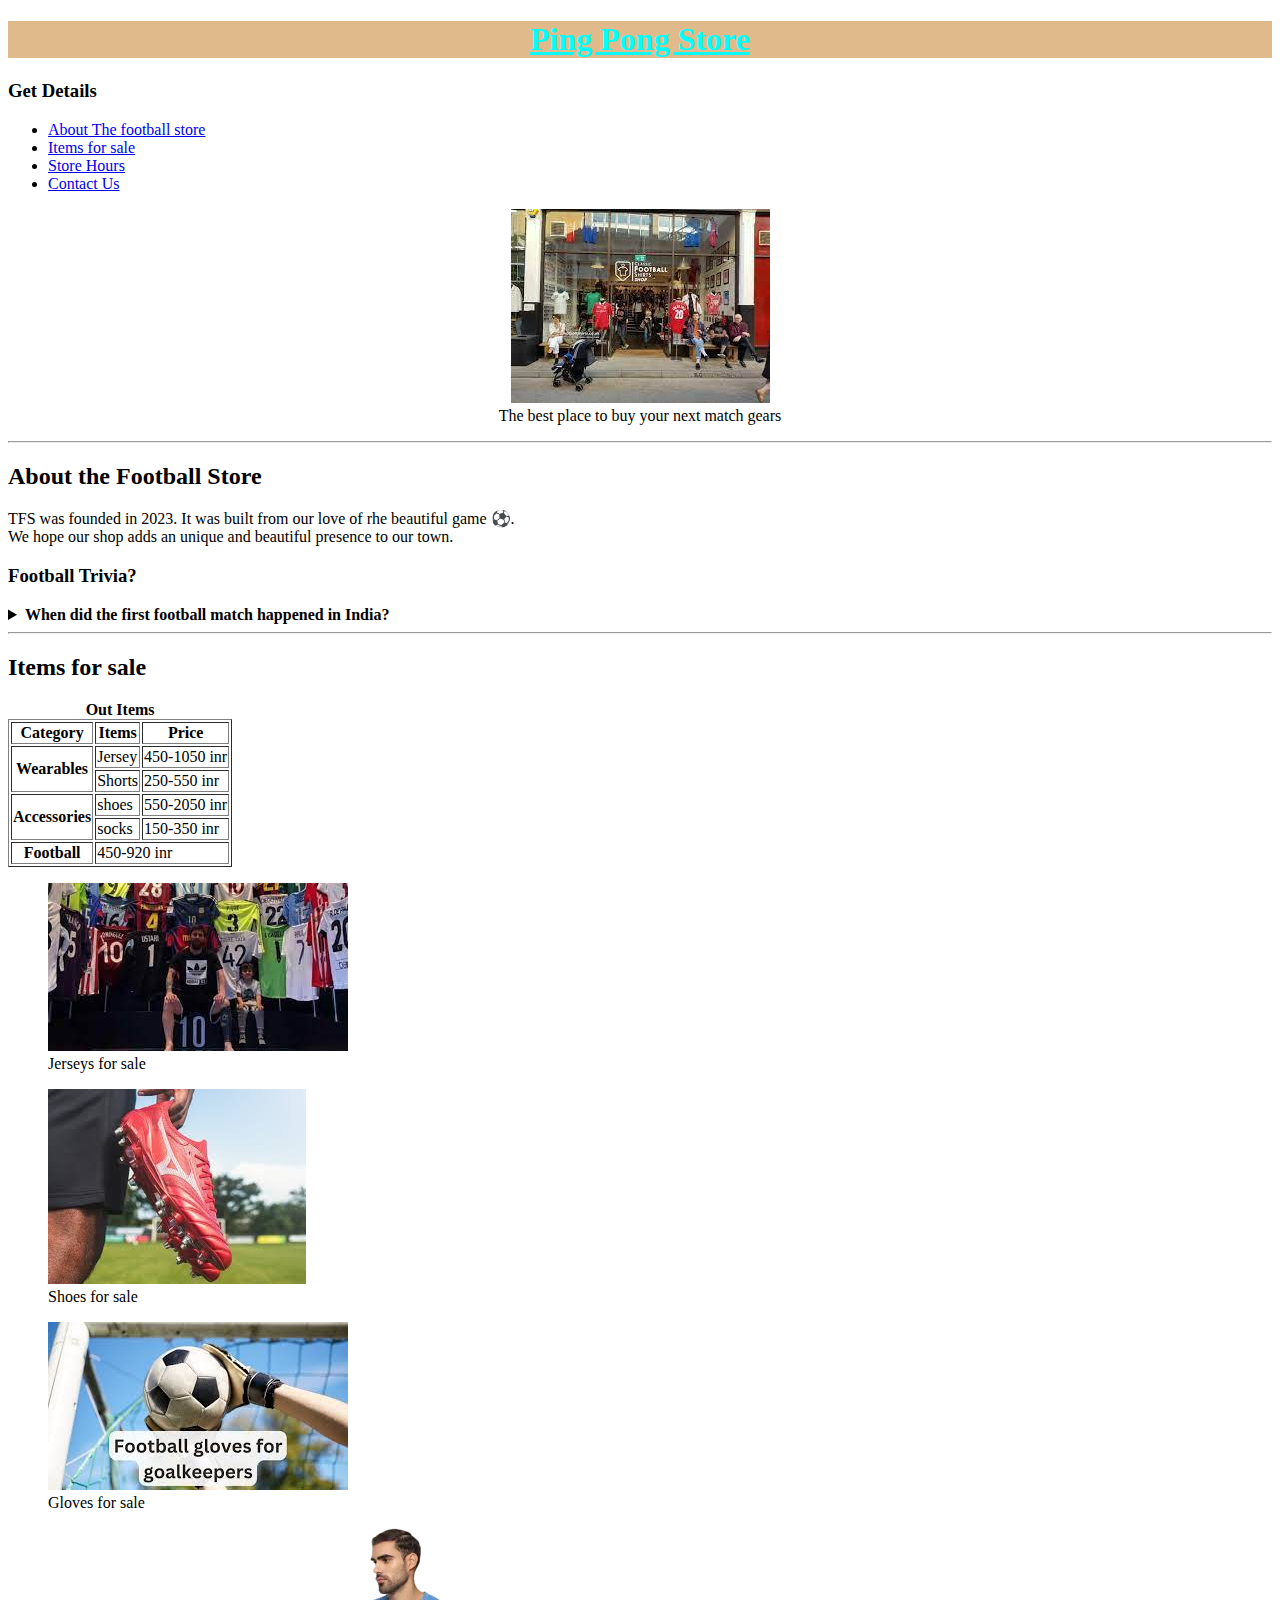
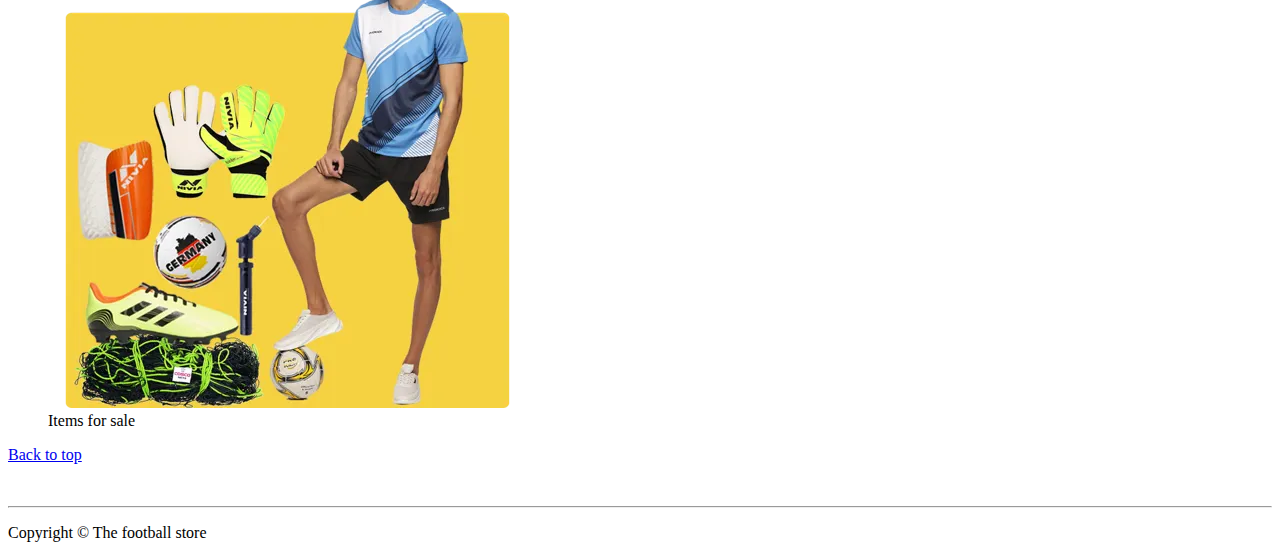
<file: index.html>
<!DOCTYPE html>
<html lang="en">
<head>
    <meta charset="UTF-8">
    <meta name="viewport" content="width=device-width, initial-scale=1.0">
    <title>The Football Store</title>
    <link rel="stylesheet" href="style.css">
</head>
<body>
    <header>
       <center>
        <h1 id="main">Ping Pong Store</h1>
       </center>
       <nav aria-label="Primary Navigation"></nav>
       <h3>Get Details</h3>
       <ul>
          <li>
                 <a href="#About">About The football store</a>
          </li>
          <li>
                 <a href="#items">Items for sale</a>
          </li>
          <li>
               <a href="Hours.html">Store Hours</a>
          </li>
          <li>
               <a href="Contact.html">Contact Us</a>
          </li>
       </ul>
    </nav>
    <center><figure>
        <img src="store.jpg" alt="store">
        <figcaption>The best place to buy your next match gears</figcaption>

    </figure></center>
    </header>
    <hr>
    <main>
        <article id="About">
            <h2>About the Football Store</h2>
            <p>TFS was founded in 2023. It was built from our love of rhe beautiful game ⚽.
            <br>
            We hope our shop adds an unique and beautiful presence to our town.</p>
            <h3>Football Trivia?</h4>
                <details>
                    <summary><b>When did the first football match happened in India?</b></summary>
                    <p><b>The Durand Cup,first held in Shimla in 1888,was the foest Indian football competition</b></p>
                </details>

        </article>
        <hr>
    </main>
      <article id="items">
        <h2>Items for sale</h2>
        <table border="1">
            <caption><b>Out Items</b></caption>
            <thead>
                 <tr>
                    <th scope="col">Category</th>
                    <th scope="col">Items</th>
                    <th scope="col">Price</th>
                 </tr>
            </thead>
            <tbody>
                <tr>
                    <th scope="row" rowspan="2">Wearables</th>
                    <td>Jersey</td>
                    <td>450-1050 inr</td>
                </tr>
                <tr>
                    <td>Shorts</td>
                    <td>250-550 inr</td>
                </tr>
                <tr>
                    <th scope="row" rowspan="2">Accessories</th>
                    <td>shoes</td>
                    <td>550-2050 inr</td>
                </tr>
                <tr>
                    <td>socks</td>
                    <td>150-350 inr</td>
                </tr>
                <tr>
                    <th>Football</th>
                    <td colspan="2">450-920 inr</th>
                </tr>
            </tbody>
            
        </table>
        <figure>
            <img src="jersey.jpeg" alt="">
            <figcaption>Jerseys for sale</figcaption>
        </figure>

        <figure>
            <img src="shoes.jpeg" alt="">
            <figcaption>Shoes for sale</figcaption>
        </figure>


        <figure>
            <img src="glovess.jpeg" alt="">
            <figcaption>Gloves for sale</figcaption>
        </figure>

        <figure>
            <img src="Football.png" alt="">
            <figcaption>Items for sale</figcaption>
        </figure>
      </article>
      <footer>
        <p>
            <a href="#">Back to top</a>
        </p>
        <br>
        <hr>
        <p>
            Copyright &copy; The football store 
        </p>
      </footer>
      
</body>
</html>
</file>
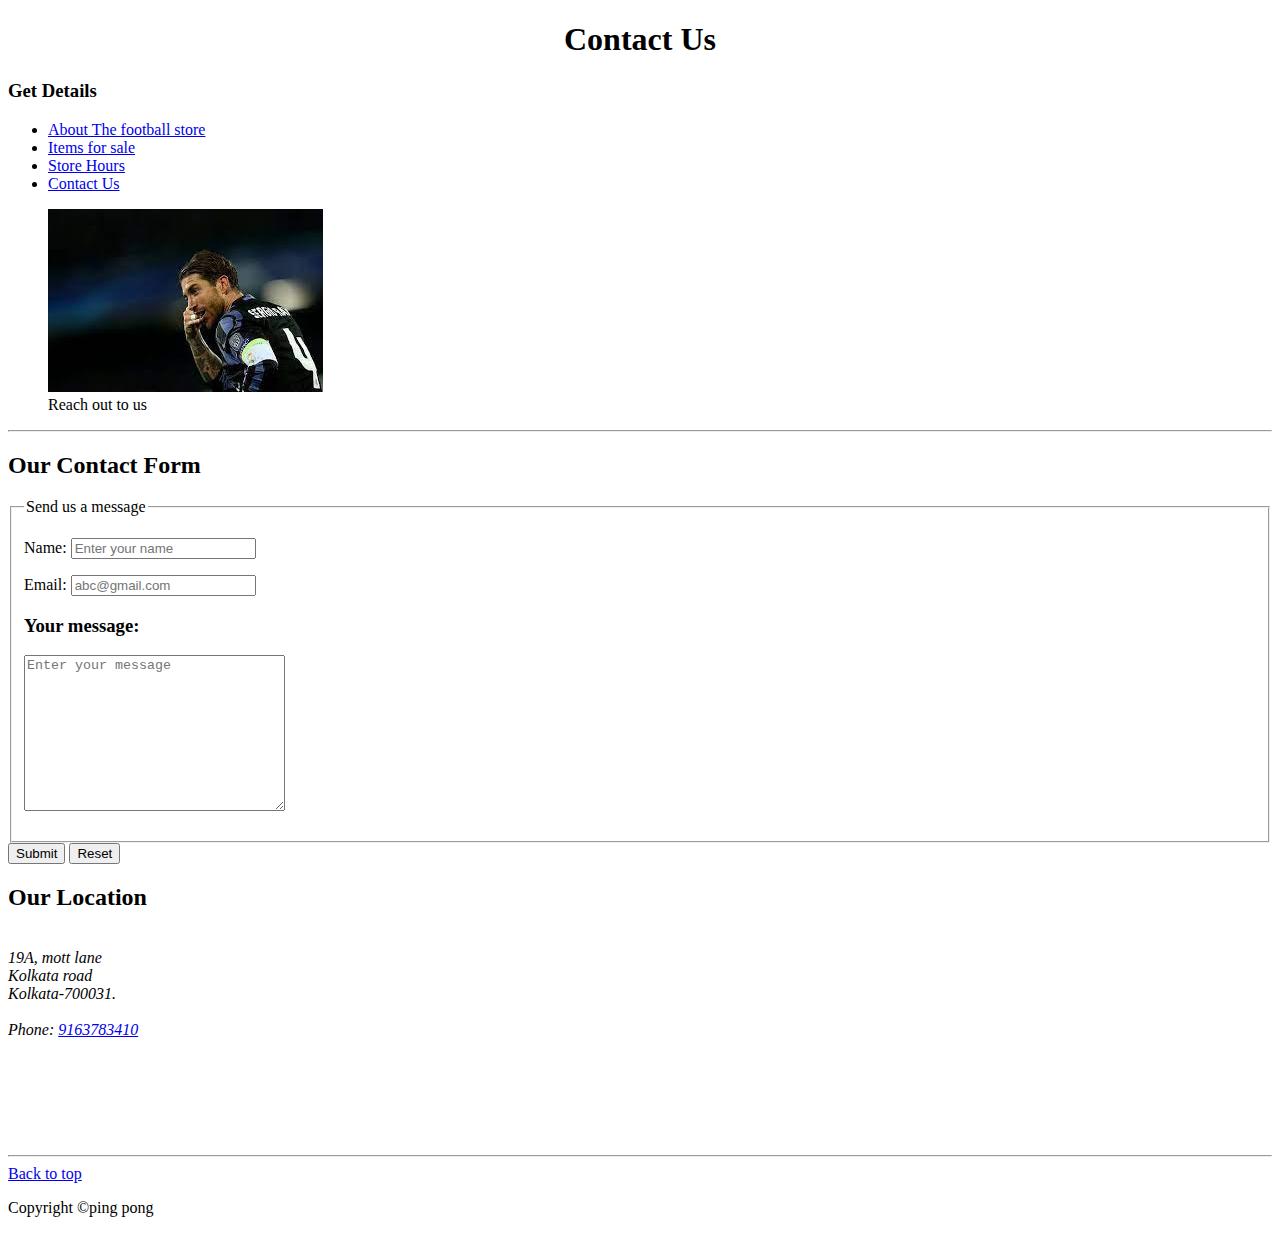
<file: Contact.html>
<!DOCTYPE html>
<html lang="en">
<head>
    <meta charset="UTF-8">
    <meta name="viewport" content="width=device-width, initial-scale=1.0">
    <title>Document</title>
</head>
<body>
    <header>
        <center><h1>Contact Us</h1></center>
        <h3>Get Details</h3>
        <ul>
           <li>
                  <a href="#About">About The football store</a>
           </li>
           <li>
                  <a href="#items">Items for sale</a>
           </li>
           <li>
                <a href="Hours.html">Store Hours</a>
           </li>
           <li>
                <a href="Contact.html">Contact Us</a>
           </li>
        </ul>
        <figure>
            <img src="contact.jpeg" alt="">
            <figcaption>Reach out to us</figcaption>
        </figure>
    </header>
    <hr>

    <main>
        <article id="contact">
        <h2>Our Contact Form</h2>
        <form>
            <fieldset>
                <legend>Send us a message</legend>
                <p>
                    <label for="name">Name:</label>
                    <input type="text" id="name" placeholder="Enter your name" autocomplete="on" required>
                </p>

                <p>
                    <label for="email">Email:</label>
                    <input type="text" id="email" placeholder="abc@gmail.com" autocomplete="on" required>
                </p>

                <p>
                    <h3>Your message:</h3>
                    <textarea name="" id="" cols="30" rows="10" placeholder="Enter your message"></textarea>
                </p>
            </fieldset>
            <button type="submit">Submit</button>
            <button type="reset">Reset</button>
        </form>
    </article>
    </main>
    
    <article id="Address">
        <h2>Our Location</h2>
        <br>
        <address>
            19A, mott lane<br>
            Kolkata road<br>
            Kolkata-700031.
            <br><br>
            Phone: <a href="tel:916373410">9163783410</a>
        </address>
    </article>
    <br><br><br><br><br><br>
     <hr>
     <footer>
        <a href="#">Back to top</a>
        <p>Copyright &copy;ping pong</p>
     </footer>

</body>
</html>
</file>
<file: style.css>
h1{
    text-decoration: underline;
    color: aqua;
    background-color: rgb(224, 186, 138);
}
</file>
